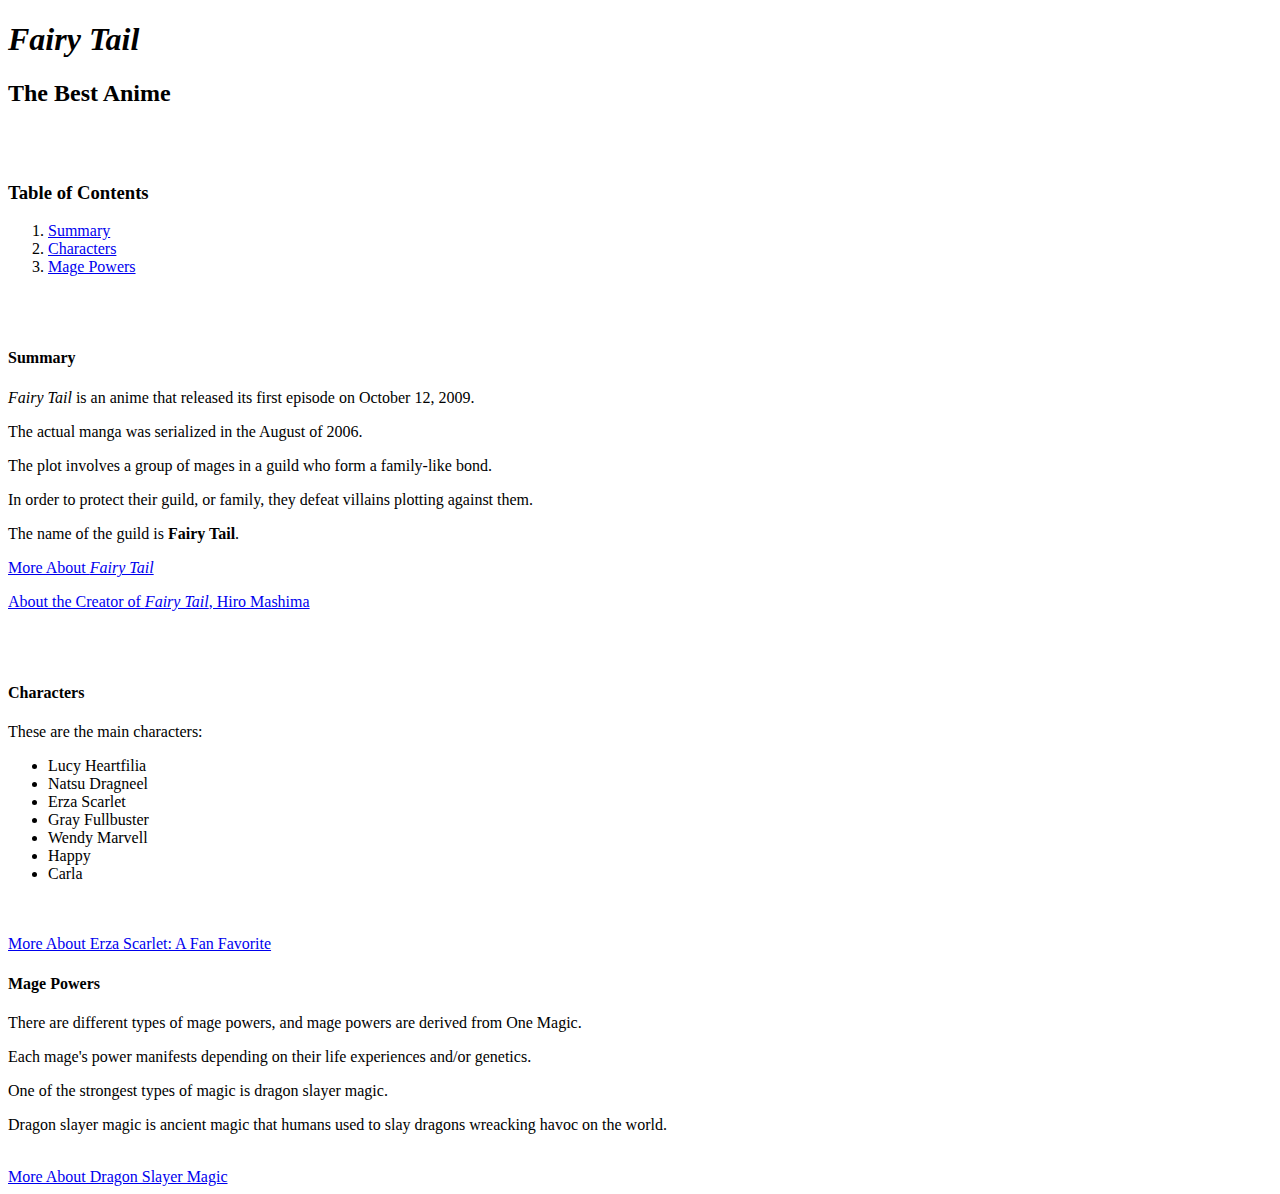
<file: plain.html>
<!DOCTYPE html>
<html>
<head>
<title>Fairy Tail</title>
</head>
<body>
<h1><i>Fairy Tail</i></h1>
<p><h2>The Best Anime</h2></p>
<br/>
<br/>
<h3>Table of Contents</h3>
<ol>
<li> <a href="#Summary">Summary</a></li>
<li> <a href="#Characters">Characters</a></li> 
<li> <a href="#Mage Powers">Mage Powers</a></li>
</ol>
<br/>
<br/>
<h4 id="Summary">Summary</h4>
<p><i>Fairy Tail</i> is an anime that released its first episode on October 12, 2009.</p>
<p>The actual manga was serialized in the August of 2006.</p>
<p>The plot involves a group of mages in a guild who form a family-like bond.</p>
<p>In order to protect their guild, or family, they defeat villains plotting against them.</p>
<p>The name of the guild is <b>Fairy Tail</b>.</p>
<a href="https://en.wikipedia.org/wiki/Fairy_Tail">More About <i>Fairy Tail</i></a>
<p><a href="https://en.wikipedia.org/wiki/Hiro_Mashima"> About the Creator of <i>Fairy Tail</i>, Hiro Mashima</a></p>
<br/>
<br/>
<h4 id="Characters">Characters</h4>
<p>These are the main characters:</p>
<ul>
<li>Lucy Heartfilia</li>
<li>Natsu Dragneel</li>
<li>Erza Scarlet</li>
<li>Gray Fullbuster</li>
<li>Wendy Marvell</li>
<li>Happy</li>
<li>Carla</li>
</ul>
<br/>
<br/>
<a href="https://fairytail.fandom.com/wiki/Erza_Scarlet"> More About Erza Scarlet: A Fan Favorite</a>
<br/>
<h4 id="Mage Powers">Mage Powers</h4>
<p>There are different types of mage powers, and mage powers are derived from One Magic.</p>
<p>Each mage's power manifests depending on their life experiences and/or genetics.</p>
<p>One of the strongest types of magic is dragon slayer magic.</p>
<p>Dragon slayer magic is ancient magic that humans used to slay dragons wreacking havoc on the world.</p>
<br/>
<a href="https://fairytail.fandom.com/wiki/Dragon_Slayer_Magic">More About Dragon Slayer Magic</a>
</body>
</html>
</file>
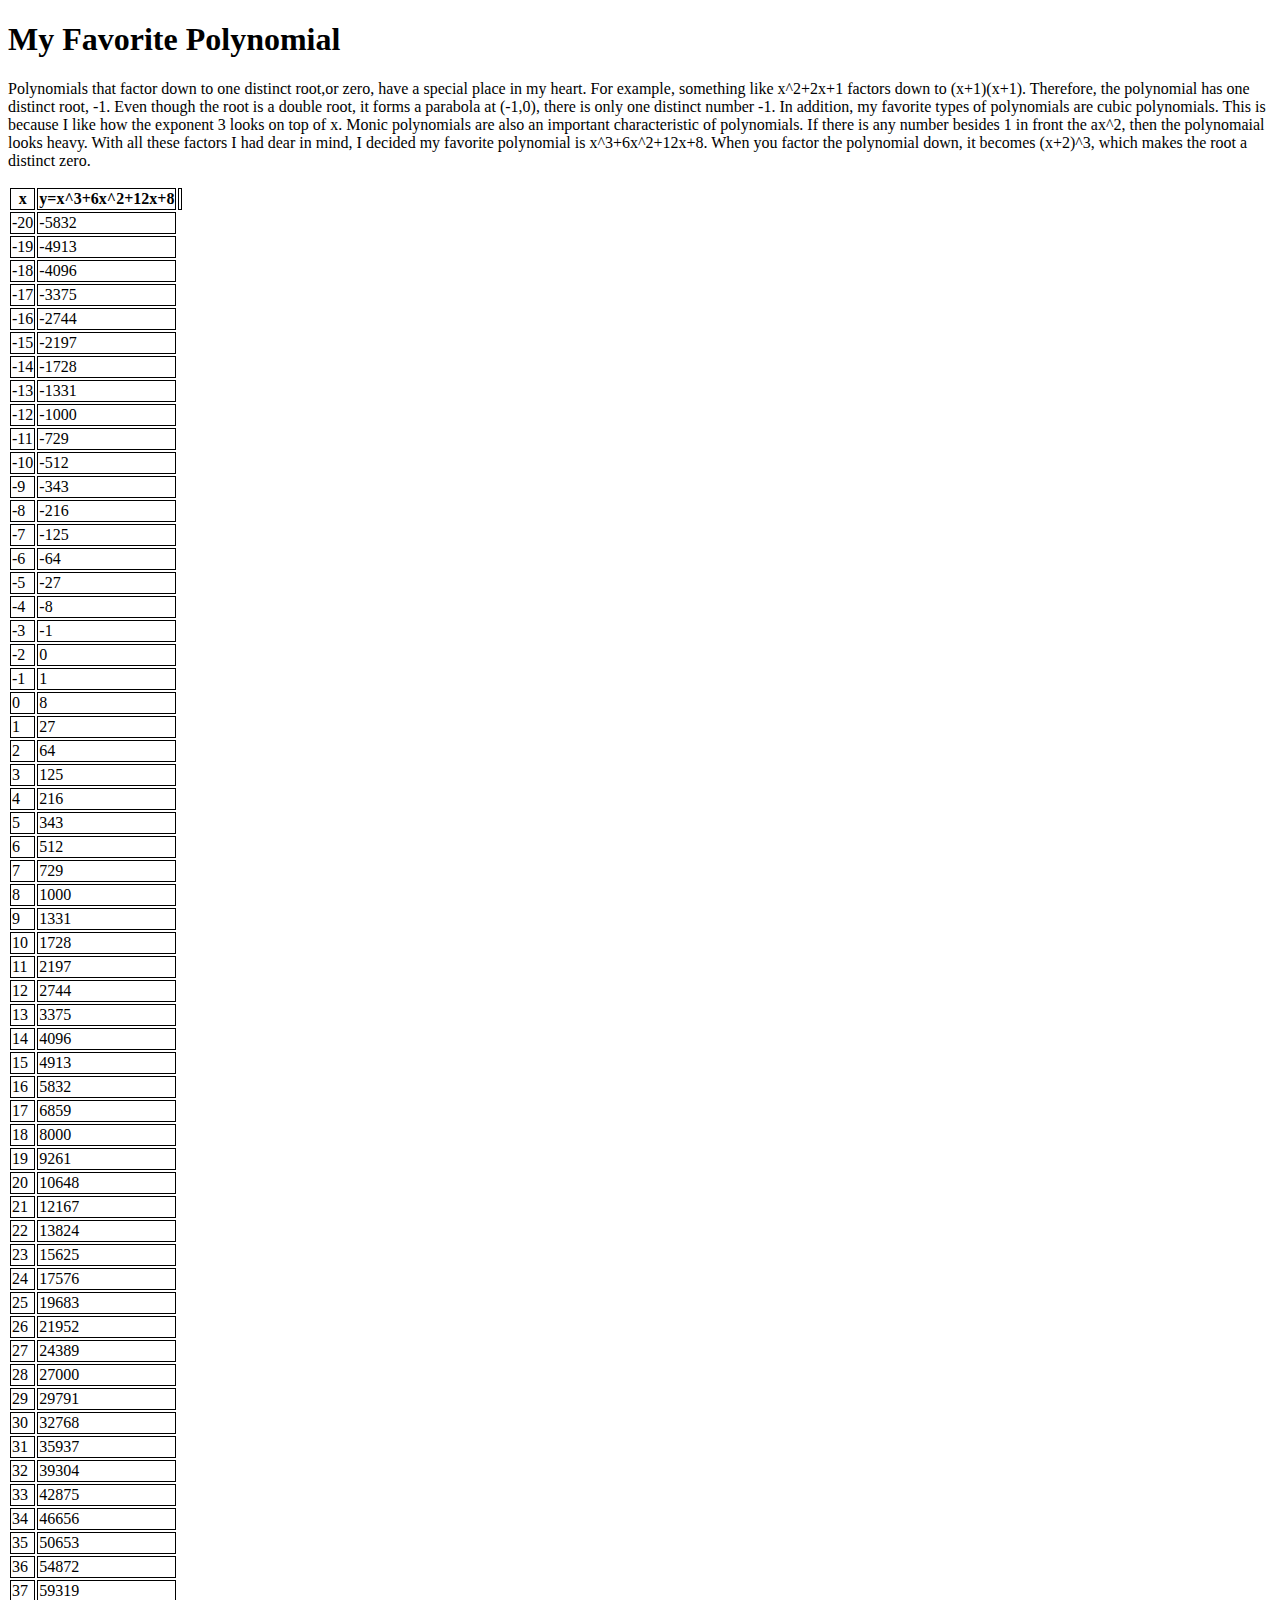
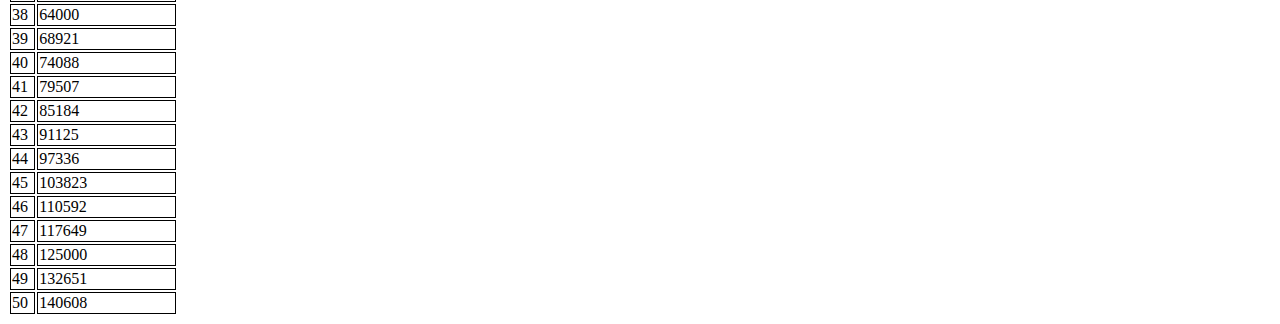
<file: polynomial.html>
<!DOCTYPE html>
<html>
  <style>
  th,tr,td{
     border: 1px solid;
     }
  </style>
  <head>
       <title>The Best Polynomial</title>
  </head>
  <body>
       <h1>My Favorite Polynomial</h1>
<p>Polynomials that factor down to one distinct root,or zero,
 have a special place in my heart. For example, something like x^2+2x+1 factors down to (x+1)(x+1). 
 Therefore, the polynomial has one distinct root, -1. Even though the root is a double root, it forms a parabola at (-1,0), there is only one distinct number -1.
 In addition, my favorite types of polynomials are cubic polynomials. This is because I 
 like how the exponent 3 looks on top of x. Monic polynomials are also 
 an important characteristic of polynomials. If there is any number besides 1 
 in front the ax^2, then the polynomaial looks heavy. With all these factors I had dear in mind, I decided my favorite polynomial is x^3+6x^2+12x+8.
 When you factor the polynomial down, it becomes (x+2)^3, 
 which makes the root a distinct zero.</p>

   <table>
       <tr><th>x</th><th>y=x^3+6x^2+12x+8</th><th>
<tr><td>-20</td><td>-5832</td></tr>
<tr><td>-19</td><td>-4913</td></tr>
<tr><td>-18</td><td>-4096</td></tr>
<tr><td>-17</td><td>-3375</td></tr>
<tr><td>-16</td><td>-2744</td></tr>
<tr><td>-15</td><td>-2197</td></tr>
<tr><td>-14</td><td>-1728</td></tr>
<tr><td>-13</td><td>-1331</td></tr>
<tr><td>-12</td><td>-1000</td></tr>
<tr><td>-11</td><td>-729</td></tr>
<tr><td>-10</td><td>-512</td></tr>
<tr><td>-9</td><td>-343</td></tr>
<tr><td>-8</td><td>-216</td></tr>
<tr><td>-7</td><td>-125</td></tr>
<tr><td>-6</td><td>-64</td></tr>
<tr><td>-5</td><td>-27</td></tr>
<tr><td>-4</td><td>-8</td></tr>
<tr><td>-3</td><td>-1</td></tr>
<tr><td>-2</td><td>0</td></tr>
<tr><td>-1</td><td>1</td></tr>
<tr><td>0</td><td>8</td></tr>
<tr><td>1</td><td>27</td></tr>
<tr><td>2</td><td>64</td></tr>
<tr><td>3</td><td>125</td></tr>
<tr><td>4</td><td>216</td></tr>
<tr><td>5</td><td>343</td></tr>
<tr><td>6</td><td>512</td></tr>
<tr><td>7</td><td>729</td></tr>
<tr><td>8</td><td>1000</td></tr>
<tr><td>9</td><td>1331</td></tr>
<tr><td>10</td><td>1728</td></tr>
<tr><td>11</td><td>2197</td></tr>
<tr><td>12</td><td>2744</td></tr>
<tr><td>13</td><td>3375</td></tr>
<tr><td>14</td><td>4096</td></tr>
<tr><td>15</td><td>4913</td></tr>
<tr><td>16</td><td>5832</td></tr>
<tr><td>17</td><td>6859</td></tr>
<tr><td>18</td><td>8000</td></tr>
<tr><td>19</td><td>9261</td></tr>
<tr><td>20</td><td>10648</td></tr>
<tr><td>21</td><td>12167</td></tr>
<tr><td>22</td><td>13824</td></tr>
<tr><td>23</td><td>15625</td></tr>
<tr><td>24</td><td>17576</td></tr>
<tr><td>25</td><td>19683</td></tr>
<tr><td>26</td><td>21952</td></tr>
<tr><td>27</td><td>24389</td></tr>
<tr><td>28</td><td>27000</td></tr>
<tr><td>29</td><td>29791</td></tr>
<tr><td>30</td><td>32768</td></tr>
<tr><td>31</td><td>35937</td></tr>
<tr><td>32</td><td>39304</td></tr>
<tr><td>33</td><td>42875</td></tr>
<tr><td>34</td><td>46656</td></tr>
<tr><td>35</td><td>50653</td></tr>
<tr><td>36</td><td>54872</td></tr>
<tr><td>37</td><td>59319</td></tr>
<tr><td>38</td><td>64000</td></tr>
<tr><td>39</td><td>68921</td></tr>
<tr><td>40</td><td>74088</td></tr>
<tr><td>41</td><td>79507</td></tr>
<tr><td>42</td><td>85184</td></tr>
<tr><td>43</td><td>91125</td></tr>
<tr><td>44</td><td>97336</td></tr>
<tr><td>45</td><td>103823</td></tr>
<tr><td>46</td><td>110592</td></tr>
<tr><td>47</td><td>117649</td></tr>
<tr><td>48</td><td>125000</td></tr>
<tr><td>49</td><td>132651</td></tr>
<tr><td>50</td><td>140608</td></tr>

   </table>
  </body>
 </html>
</file>
